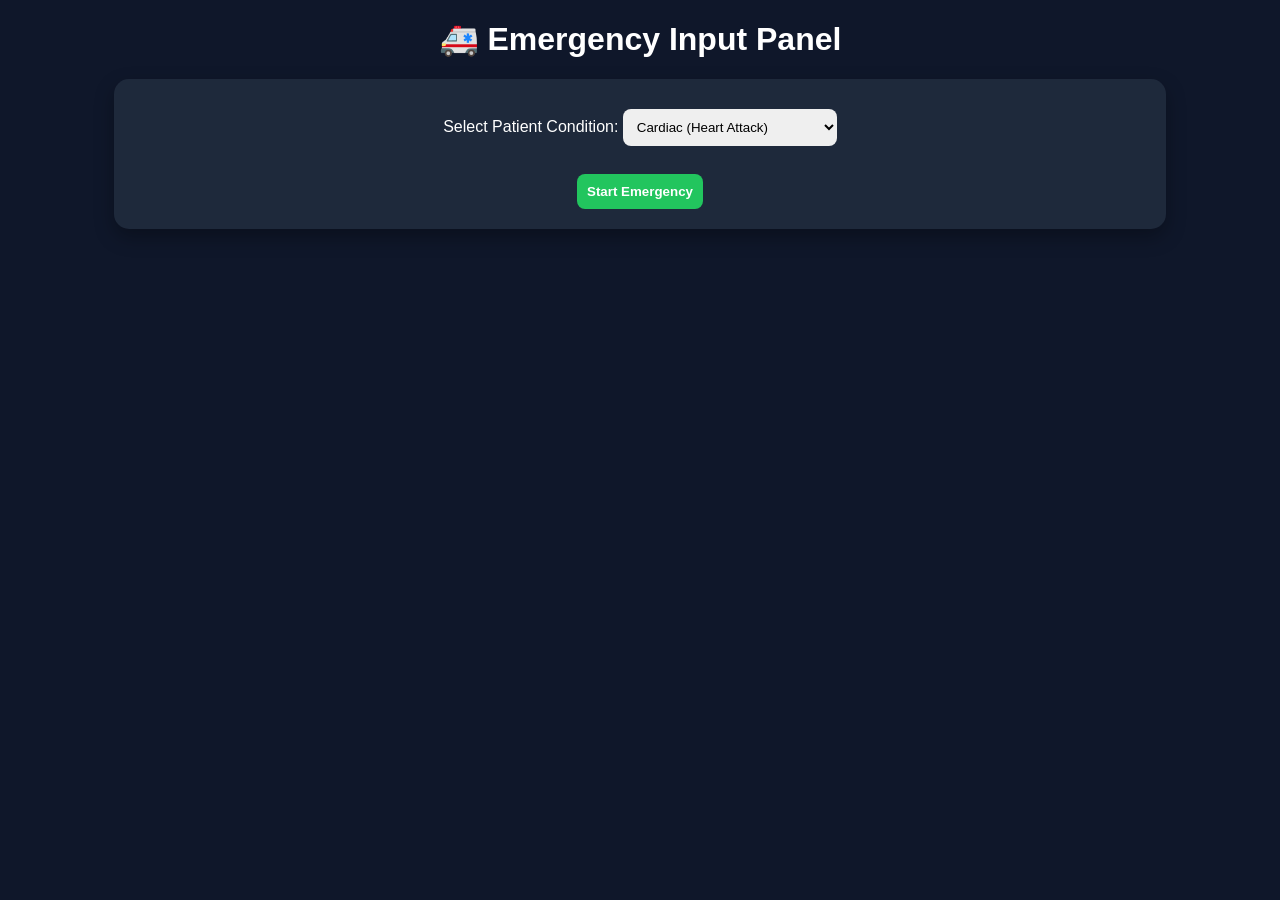
<file: neuro 2/index.html>
<!DOCTYPE html>
<html>
<head>
  <title>Neuro-Traffic | Doctor Panel</title>
  <link rel="stylesheet" href="style.css">
</head>

<body>

  <h1>🚑 Emergency Input Panel</h1>

  <div class="panel">
    <label>Select Patient Condition:</label>
    <select id="condition">
  <option value="cardiac">Cardiac (Heart Attack)</option>
  <option value="neuro">Neuro (Head Injury)</option>
  <option value="trauma">Trauma (Accident)</option>
  <option value="maternity">Pregnancy / Delivery</option>
  <option value="pediatric">Child Emergency</option>
  <option value="general">General Illness</option>
  <option value="pulmonology">Respiratory (Breathing Issue)</option>
<option value="urology">Urology (Kidney/Urinary)</option>

</select>
    </select>

    <br><br>

    <button onclick="startEmergency()">Start Emergency</button>
  </div>

  <script>
    function startEmergency() {
      const condition = document.getElementById("condition").value;
      localStorage.setItem("condition", condition);
      window.location.href = "dashboard.html";
    }
  </script>

</body>
</html>
</file>
<file: neuro 2/style.css>
body {
  font-family: 'Segoe UI', sans-serif;
  background: #0f172a;
  color: white;
  text-align: center;
}

h1 {
  margin-top: 20px;
}

.panel, #dashboard {
  background: #1e293b;
  border-radius: 15px;
  padding: 20px;
  width: 80%;
  margin: 20px auto;
  box-shadow: 0 8px 20px rgba(0,0,0,0.3);
}

select, button {
  padding: 10px;
  border-radius: 8px;
  border: none;
  margin-top: 10px;
}

button {
  background: #22c55e;
  color: white;
  cursor: pointer;
  font-weight: bold;
}

#map {
  height: 400px;
  width: 85%;
  margin: auto;
  border-radius: 15px;
  overflow: hidden;
}
</file>
